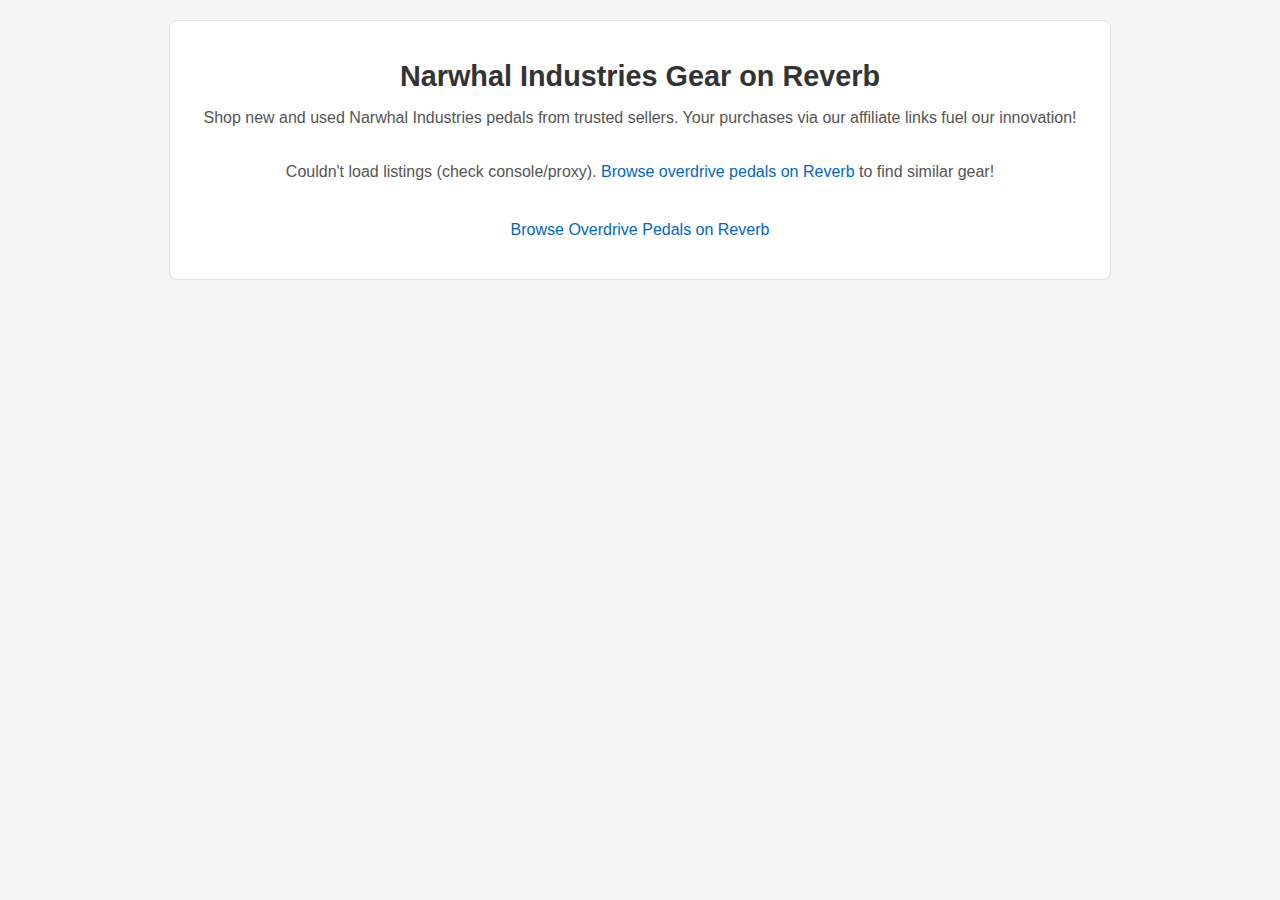
<file: index.html>
<!DOCTYPE html>
<html lang="en">
<head>
  <meta charset="UTF-8">
  <meta name="viewport" content="width=device-width, initial-scale=1.0">
  <title>Narwhal Industries on Reverb</title>
  <link rel="stylesheet" href="_css/reverb.css">
</head>
<body>
  <section id="reverb-narwhal" class="reverb-section">
    <h1>Narwhal Industries Gear on Reverb</h1>
    <p>Shop new and used Narwhal Industries pedals from trusted sellers. Your purchases via our affiliate links fuel our innovation!</p>
    <div id="reverb-listings-grid" class="reverb-grid">
      <p>Loading Narwhal Industries gear...</p>
    </div>
    <p><a id="view-all-link" href="https://www.awin1.com/cread.php?awinmid=67144&awinaffid=2579497&ued=https%3A%2F%2Freverb.com%2Fmarketplace%3Fquery%3Doverdrive%26product_type%3Deffects-and-pedals%26price_max%3D100%26price_min%3D50" rel="sponsored noopener" target="_blank">Browse Overdrive Pedals on Reverb</a></p>
  </section>

  <script src="_js/reverb.js"></script>
</body>
</html>
</file>
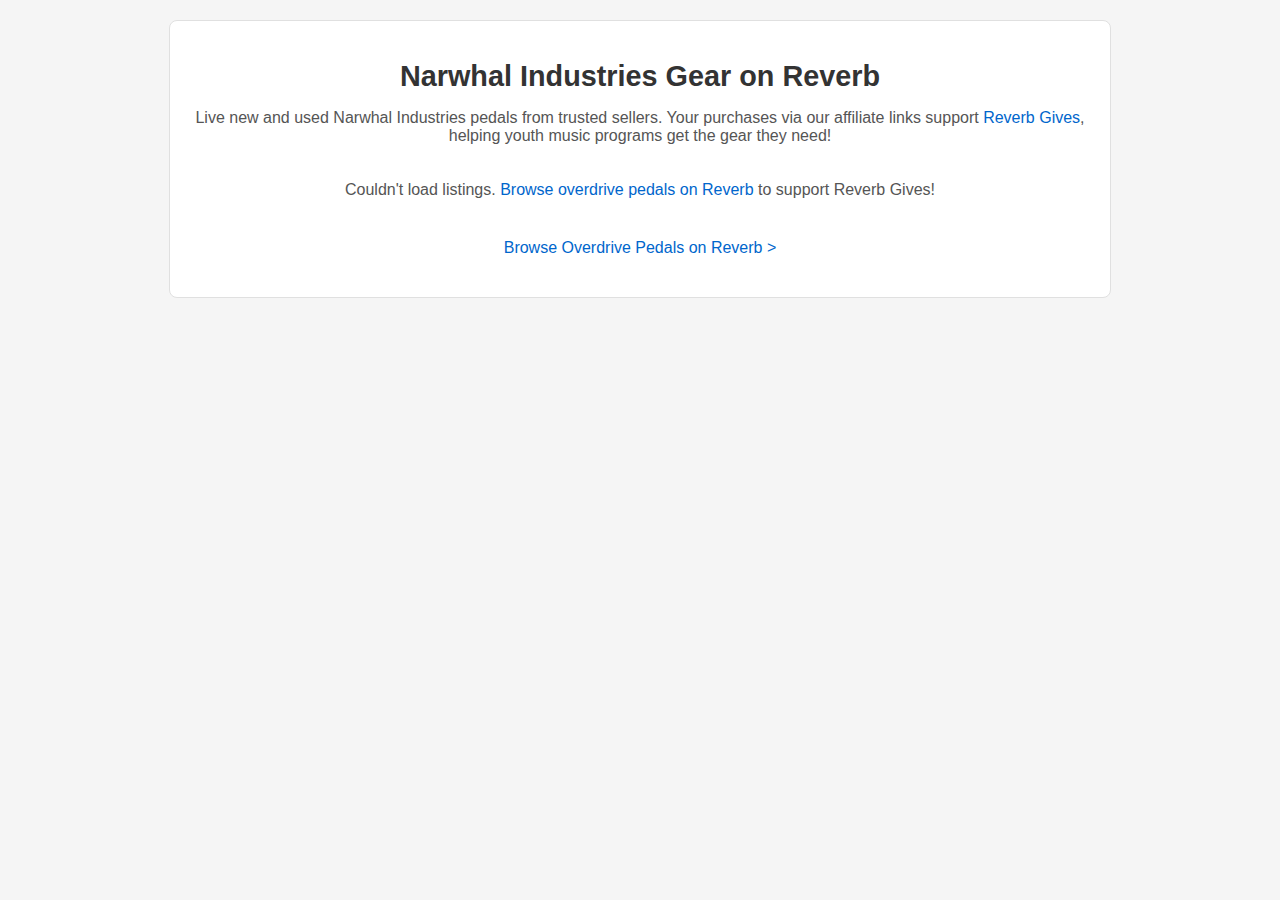
<file: reverb.html>
<!DOCTYPE html>
<html lang="en">
<head>
  <meta charset="UTF-8">
  <meta name="viewport" content="width=device-width, initial-scale=1.0">
  <title>Narwhal Industries on Reverb</title>
  <style>
    body {
      margin: 0;
      padding: 0;
      font-family: -apple-system, BlinkMacSystemFont, 'Segoe UI', Roboto, sans-serif;
      background: #f5f5f5;
    }

    .reverb-section {
      background: #ffffff;
      border: 1px solid #e0e0e0;
      border-radius: 8px;
      padding: 20px;
      margin: 20px auto;
      max-width: 900px;
      text-align: center;
    }

    .reverb-section h1 {
      color: #333;
      font-size: 1.8em;
      margin-bottom: 10px;
    }

    .reverb-section p {
      color: #555;
      font-size: 1em;
      margin-bottom: 20px;
    }

    .reverb-section p a {
      color: #0066cc;
      text-decoration: none;
    }

    .reverb-section p a:hover {
      text-decoration: underline;
    }

    .reverb-grid {
      display: grid;
      grid-template-columns: repeat(auto-fit, minmax(200px, 1fr));
      gap: 15px;
      margin: 20px 0;
    }

    .reverb-card {
      background: #f9f9f9;
      border: 1px solid #e0e0e0;
      border-radius: 8px;
      padding: 15px;
      text-align: center;
      transition: box-shadow 0.2s ease;
    }

    .reverb-card:hover {
      box-shadow: 0 4px 8px rgba(0,0,0,0.1);
    }

    .reverb-card img {
      width: 100%;
      height: 150px;
      object-fit: cover;
      border-radius: 4px;
      margin-bottom: 10px;
    }

    .reverb-card h3 {
      font-size: 1.1em;
      margin: 0 0 5px;
      color: #333;
    }

    .reverb-card .price {
      font-size: 1.2em;
      font-weight: bold;
      color: #0066cc;
      margin: 5px 0;
    }

    .reverb-card .shop {
      color: #666;
      font-size: 0.9em;
      margin: 5px 0;
    }

    .buy-btn {
      display: inline-block;
      background: #0066cc;
      color: white;
      padding: 10px 20px;
      text-decoration: none;
      border-radius: 4px;
      font-weight: 500;
      margin-top: 10px;
      transition: background 0.2s ease;
    }

    .buy-btn:hover {
      background: #0052a3;
    }

    @media (max-width: 768px) {
      .reverb-section { padding: 15px; }
      .reverb-grid { grid-template-columns: 1fr; }
    }
  </style>
</head>
<body>
  <section id="reverb-narwhal" class="reverb-section">
    <h1>Narwhal Industries Gear on Reverb</h1>
    <p>Live new and used Narwhal Industries pedals from trusted sellers. Your purchases via our affiliate links support <a href="https://reverb.com/page/reverb-gives" rel="noopener" target="_blank">Reverb Gives</a>, helping youth music programs get the gear they need!</p>
    <div id="reverb-listings-grid" class="reverb-grid">
      <p>Loading Narwhal Industries gear...</p>
    </div>
    <p><a id="view-all-link" href="https://www.awin1.com/cread.php?awinmid=2956&awinaffid=2579497&clickref=&p=https%3A%2F%2Freverb.com%2Fmarketplace%3Fquery%3Doverdrive%26product_type%3Deffects-and-pedals%26price_max%3D100%26price_min%3D50" rel="sponsored noopener" target="_blank">Browse Overdrive Pedals on Reverb &gt;</a></p>
  </section>

  <script>
    async function loadReverbListings() {
      const apiUrl = 'https://api.reverb.com/api/listings/search?query=narwhal%20industries&per_page=6&sort=created_at|desc';
      const awinBase = 'https://www.awin1.com/cread.php?awinmid=2956&awinaffid=2579497&clickref=&p=https%3A%2F%2Freverb.com%2Fitem%2F';
      const grid = document.getElementById('reverb-listings-grid');

      try {
        const response = await fetch(apiUrl);
        if (!response.ok) {
          throw new Error(`API error: ${response.status}`);
        }
        const data = await response.json();

        if (data.total && data.total > 0 && data.listings && data.listings.length > 0) {
          grid.innerHTML = data.listings.map(listing => `
            <div class="reverb-card">
              <img src="${listing.photos?.[0]?.medium_url || 'https://via.placeholder.com/200x150?text=Narwhal+Pedal'}" alt="${listing.title}" loading="lazy">
              <h3>${listing.title}</h3>
              <p class="price">$${listing.price?.amount || 'Contact Seller'}</p>
              <p class="shop">From: ${listing.shop?.name || 'Reverb Seller'}</p>
              <a href="${awinBase}${listing.id}" rel="sponsored noopener" target="_blank" class="buy-btn">Buy Now on Reverb</a>
            </div>
          `).join('');
        } else {
          grid.innerHTML = '<p>No current Narwhal Industries listings available—<a href="https://www.awin1.com/cread.php?awinmid=2956&awinaffid=2579497&clickref=&p=https%3A%2F%2Freverb.com%2Fmarketplace%3Fquery%3Doverdrive%26product_type%3Deffects-and-pedals%26price_max%3D100%26price_min%3D50">explore overdrive pedals</a> in the meantime!</p>';
        }
      } catch (error) {
        console.error('Reverb API fetch error:', error);
        grid.innerHTML = `<p>Couldn't load listings. <a href="https://www.awin1.com/cread.php?awinmid=2956&awinaffid=2579497&clickref=&p=https%3A%2F%2Freverb.com%2Fmarketplace%3Fquery%3Doverdrive%26product_type%3Deffects-and-pedals%26price_max%3D100%26price_min%3D50">Browse overdrive pedals on Reverb</a> to support Reverb Gives!</p>`;
      }
    }

    // Load when page is ready
    if (document.readyState === 'loading') {
      document.addEventListener('DOMContentLoaded', loadReverbListings);
    } else {
      loadReverbListings();
    }
  </script>
</body>
</html>
</file>
<file: _css/reverb.css>
body {
      margin: 0;
      padding: 0;
      font-family: -apple-system, BlinkMacSystemFont, 'Segoe UI', Roboto, sans-serif;
      background: #f5f5f5;
    }

    .reverb-section {
      background: #ffffff;
      border: 1px solid #e0e0e0;
      border-radius: 8px;
      padding: 20px;
      margin: 20px auto;
      max-width: 900px;
      text-align: center;
    }

    .reverb-section h1 {
      color: #333;
      font-size: 1.8em;
      margin-bottom: 10px;
    }

    .reverb-section p {
      color: #555;
      font-size: 1em;
      margin-bottom: 20px;
    }

    .reverb-section p a {
      color: #0066cc;
      text-decoration: none;
    }

    .reverb-section p a:hover {
      text-decoration: underline;
    }

    .reverb-grid {
      display: grid;
      grid-template-columns: repeat(auto-fit, minmax(200px, 1fr));
      gap: 15px;
      margin: 20px 0;
    }

    .reverb-card {
      background: #f9f9f9;
      border: 1px solid #e0e0e0;
      border-radius: 8px;
      padding: 15px;
      text-align: center;
      transition: box-shadow 0.2s ease;
    }

    .reverb-card:hover {
      box-shadow: 0 4px 8px rgba(0,0,0,0.1);
    }

    .reverb-card img {
      width: 150px;
      height: 150px;
      object-fit: cover;
      border-radius: 4px;
      margin-bottom: 10px;
    }

    .reverb-card h3 {
      font-size: 1.1em;
      margin: 0 0 5px;
      color: #333;
    }

    .reverb-card .price {
      font-size: 1.2em;
      font-weight: bold;
      color: #0066cc;
      margin: 5px 0;
    }

    .reverb-card .shop {
      color: #666;
      font-size: 0.9em;
      margin: 5px 0;
    }

    .buy-btn {
      display: inline-block;
      background: #0066cc;
      color: white;
      padding: 10px 20px;
      text-decoration: none;
      border-radius: 4px;
      font-weight: 500;
      margin-top: 10px;
      transition: background 0.2s ease;
    }

    .buy-btn:hover {
      background: #0052a3;
    }

    @media (max-width: 768px) {
      .reverb-section { padding: 15px; }
      .reverb-grid { grid-template-columns: 1fr; }
    }
</file>
